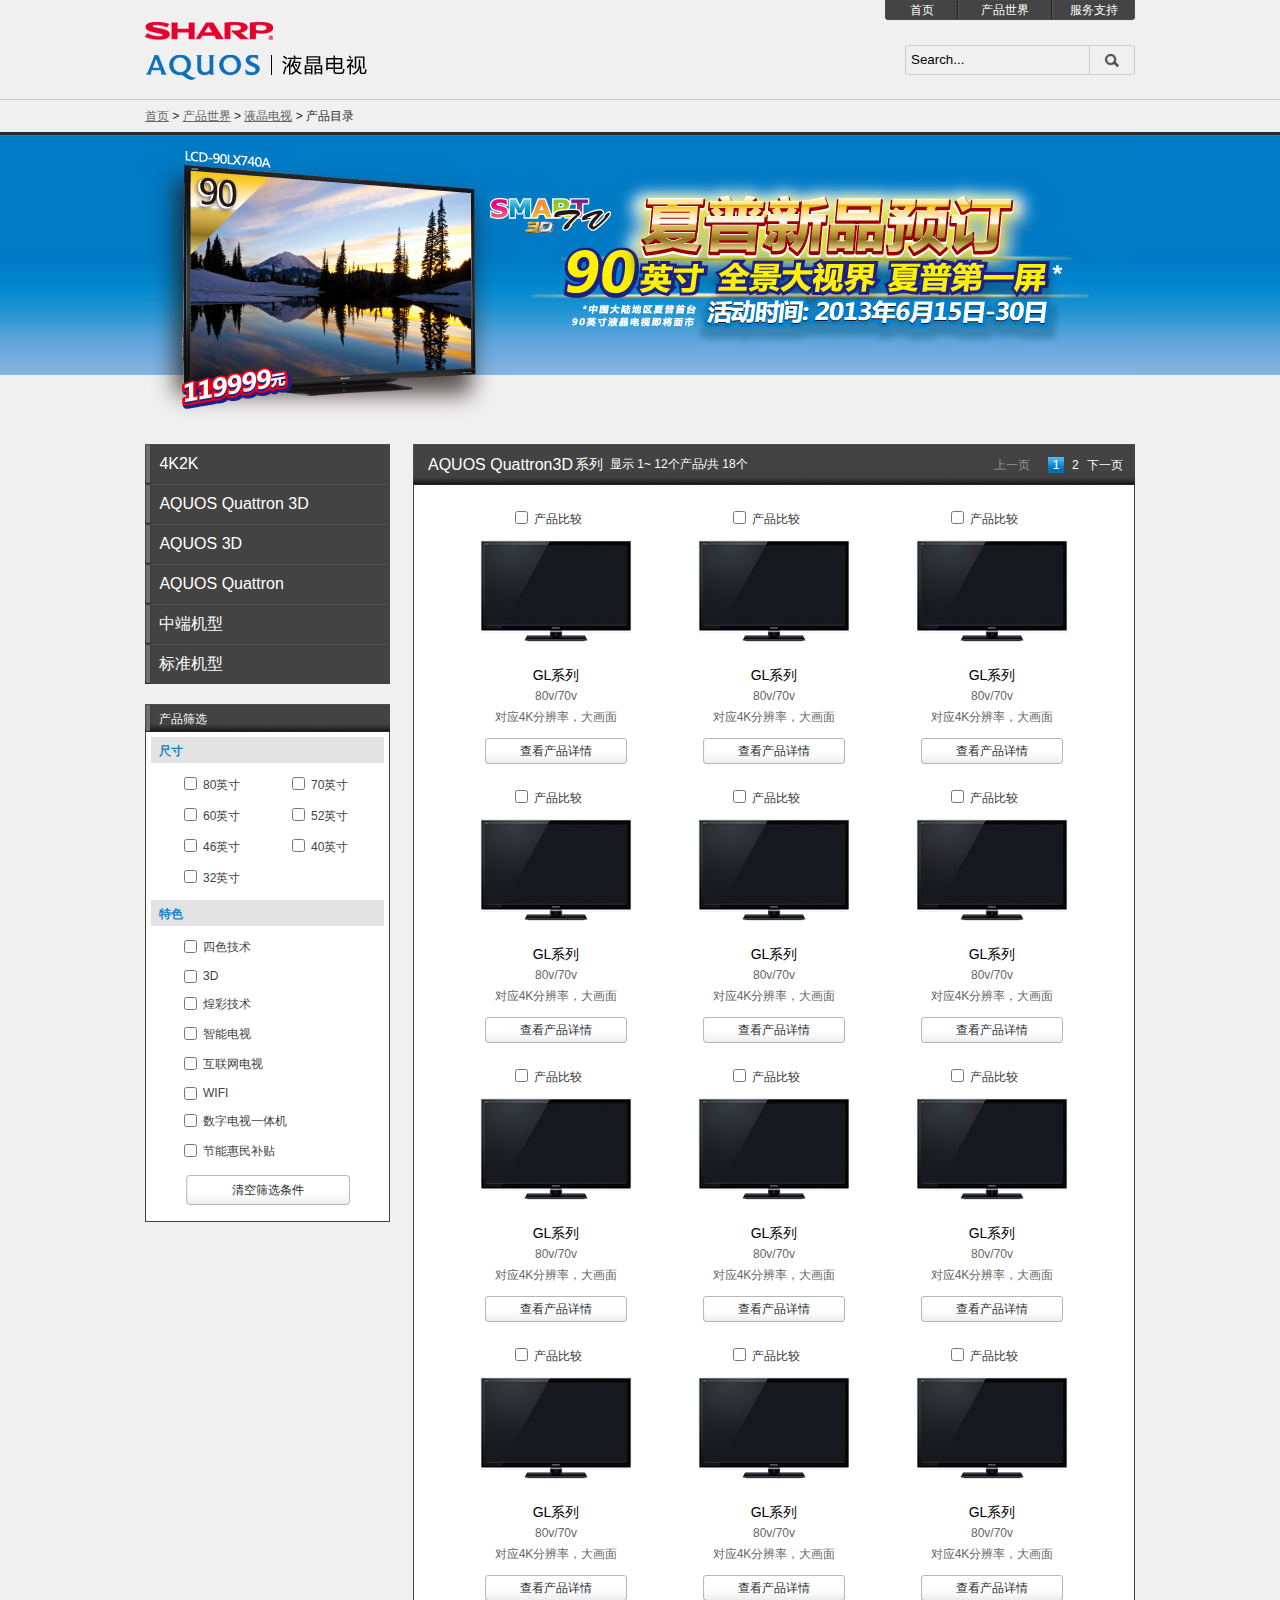
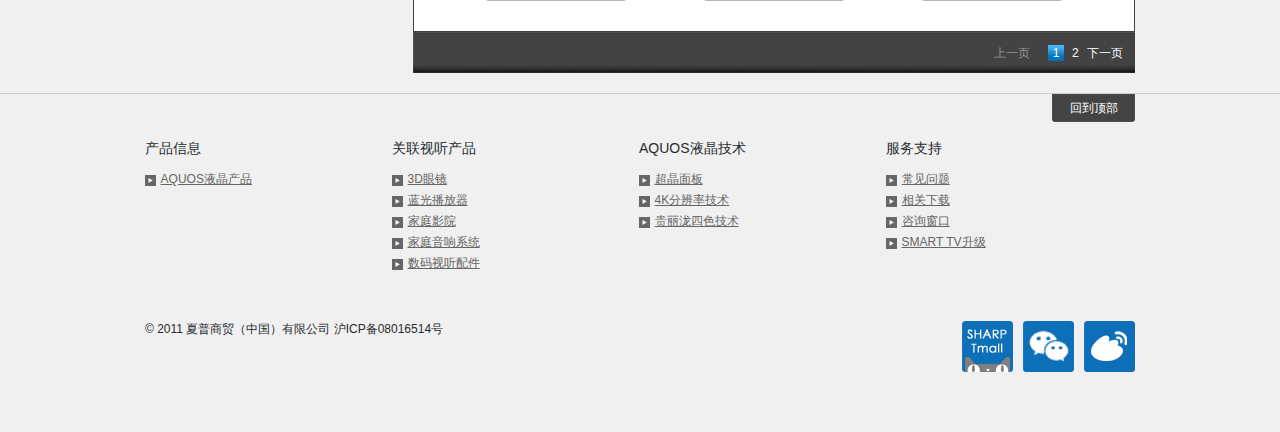
<file: template/index.html>
<!DOCTYPE html PUBLIC "-//W3C//DTD XHTML 1.0 Transitional//EN" "http://www.w3.org/TR/xhtml1/DTD/xhtml1-transitional.dtd">
<html xmlns="http://www.w3.org/1999/xhtml">
  <head>
    <meta http-equiv="Content-Type" content="text/html; charset=utf-8" />
    <title>SHARP AQUOS | 液晶电视</title>
    <link href="./style.css" rel="stylesheet" type="text/css" />
    <script src="./jquery-1.6.1.min.js" type="text/javascript"></script>
    <script src="./filterfactor.js" type="text/javascript"></script>
    <script src="./filterfactor.datalist_1.js" type="text/javascript"></script>
  </head>
  <body>
    <div class="header">
      <div class="header_list">
        <p class="logo"><img src="images/logo.gif" /></p>
        <div class="header_right">
          <div class="header_icon">
            <p class="header_icon_1"><a href="#">首页</a></p>
            <p class="header_icon_2"><a href="#">产品世界</a></p>
            <p class="header_icon_3"><a href="#">服务支持</a></p>
          </div>
          <div class="header_input">
            <p><img src="images/input_left.gif" /></p>
            <p class="header_zbg">
            <input name="textfield" type="text" class="header_zbg" id="textfield" value="Search..." />
            </p>
            <p class="header_search">
            <input type="button" class="header_searchbg" />
            </p>
          </div>
        </div>
        <p class="clear"></p>
        <p class="header_text"><a href="#">首页</a> > <a href="#">产品世界</a> > <a href="#">液晶电视</a> > 产品目录</p>
      </div>
      <div class="categories_banner">
        <p><img src="images/categories/banner.jpg" /></p>
      </div>
    </div>
    <div class="main">
      <div class="content">
        <div class="categ_left">
          <ul class="categ_navi">
            <li><a href="#">4K2K</a></li>
            <li><a href="#">AQUOS Quattron 3D</a></li>
            <li><a href="#">AQUOS 3D</a></li>
            <li><a href="#">AQUOS Quattron</a></li>
            <li><a href="#">中端机型</a></li>
            <li><a href="#">标准机型</a></li>
          </ul>
          <div id="filterfactor" class="categ_filter">
            <p class="filter_ti">产品筛选</p>
            <div class="filter_box">
              <p class="filter_title">尺寸</p>
              <ul class="filter_list bar2_cont_ul_1" ftype="0">
                <li>
                <p class="checkbox">
                <input name="para1" type="checkbox" value="80" id="para1-0" rsid="1" onclick="filterfactor.tClick(this);" />
                </p>
                <p><label for="para1-0">80英寸</label></p>
                </li>
                <li>
                <p class="checkbox">
                <input name="para1" type="checkbox" value="70" id="para1-1" rsid="1" onclick="filterfactor.tClick(this);" />
                </p>
                <p><label for="para1-1">70英寸</label></p>
                </li>
                <li>
                <p class="checkbox">
                <input name="para1" type="checkbox" value="60" id="para1-2" rsid="1" onclick="filterfactor.tClick(this);" />
                </p>
                <p><label for="para1-2">60英寸</label></p>
                </li>
                <li>
                <p class="checkbox">
                <input name="para1" type="checkbox" value="52" id="para1-3" rsid="1" onclick="filterfactor.tClick(this);" />
                </p>
                <p><label for="para1-3">52英寸</label></p>
                </li>
                <li>
                <p class="checkbox">
                <input name="para1" type="checkbox" value="46" id="para1-4" rsid="1" onclick="filterfactor.tClick(this);" />
                </p>
                <p><label for="para1-4">46英寸</label></p>
                </li>
                <li>
                <p class="checkbox">
                <input name="para1" type="checkbox" value="40" id="para1-5" rsid="1" onclick="filterfactor.tClick(this);" />
                </p>
                <p><label for="para1-5">40英寸</label></p>
                </li>
                <li>
                <p class="checkbox">
                <input name="para1" type="checkbox" value="32" id="para1-6" rsid="1" onclick="filterfactor.tClick(this);" />
                </p>
                <p><label for="para1-6">32英寸</label></p>
                </li>
              </ul>
              <p class="clear"></p>
              <p class="filter_title">特色</p>
              <ul class="filter_list2 bar2_cont_ul_2" ftype="1">
                <li>
                <p class="checkbox">
                <input name="para2" type="checkbox" value="1" id="para2-0" rsid="2" onclick="filterfactor.tClick(this);">
                </p>
                <p><label for="para2-0">四色技术</label></p>
                </li>
                <li>
                <p class="checkbox">
                <input name="para2" type="checkbox" value="2" id="para2-1" rsid="2" onclick="filterfactor.tClick(this);">
                </p>
                <p><label for="para2-1">3D</label></p>
                </li>
                <li>
                <p class="checkbox">
                <input name="para2" type="checkbox" value="3" id="para2-2" rsid="2" onclick="filterfactor.tClick(this);">
                </p>
                <p><label for="para2-2">煌彩技术</label></p>
                </li>
                <li>
                <p class="checkbox">
                <input name="para2" type="checkbox" value="4" id="para2-3" rsid="2" onclick="filterfactor.tClick(this);">
                </p>
                <p><label for="para2-3">智能电视</label></p>
                </li>
                <li>
                <p class="checkbox">
                <input name="para2" type="checkbox" value="5" id="para2-4" rsid="2" onclick="filterfactor.tClick(this);">
                </p>
                <p><label for="para2-4">互联网电视</label></p>
                </li>
                <li>
                <p class="checkbox">
                <input name="para2" type="checkbox" value="6" id="para2-5" rsid="2" onclick="filterfactor.tClick(this);">
                </p>
                <p><label for="para2-5">WIFI</label></p>
                </li>
                <li>
                <p class="checkbox">
                <input name="para2" type="checkbox" value="7" id="para2-6" rsid="2" onclick="filterfactor.tClick(this);">
                </p>
                <p><label for="para2-6">数字电视一体机</label></p>
                </li>
                <li>
                <p class="checkbox">
                <input name="para2" type="checkbox" value="8" id="para2-7" rsid="2" onclick="filterfactor.tClick(this);">
                </p>
                <p><label for="para2-7">节能惠民补贴</label></p>
                </li>
              </ul>
              <p class="filter_icon"><a href="javascript:void(0);" onclick="filterfactor.tEmpty();">清空筛选条件</a></p>
            </div>
          </div>
        </div>
        <div id="prdlist_cont_filter" class="categ_right prdlist_cont" style="display:none" prevpagetext="上一页" nextpagetext="下一页">
          <div class="pager pager1">
            <div class="categ_r01">
              <p class="categ_rfont16">AQUOS Quattron3D</p>
              <p class="categ_rfont14">系列</p>
              <p class="categ_rfont12">显示
              <label id="prdlist_cont_filter_start_number">0</label>~
              <label id="prdlist_cont_filter_end_number">0</label>个产品/共
              <label id="prdlist_cont_filter_totalcount">0</label>个
            </div>
          </div>
          <p class="clear"></p>
          <div id="prdlist_cont1_filter" class="categ_rboxlist prdlist_cont1"></div>
          <div id="prdlist_cont1_filter_factory" class="categ_rboxlist" style="display:none">
            <div class="categ_rbox">
              <div class="categ_compare">
                <p class="checkbox">
                <input name="" type="checkbox" value="" />
                </p>
                <p>产品比较</p>
              </div>
              <p><a href="#"><img src="images/categories/television.jpg" alt="#" /></a></p>
              <p class="categ_rboxtext"><span><a href="#">GL系列</a></span> 80v/70v<br />
              对应4K分辨率，大画面</p>
              <p class="categ_rboxic"><a href="#">查看产品详情</a></p>
            </div>
          </div>
          <div class="pager"></div>
        </div>
      </div>
    </div>
    <script type="text/javascript">
      (function() {
       filterfactor.tChangeFilterDataListPage(1);
       })();
    </script>
    <p class="clear"></p>
    <div class="footer">
      <div class="back_ictop">
        <div class="back_top"><a href="#back_top">回到顶部</a></div>
        <p class="clear"></p>
        <ul class="footer_list">
          <p class="footer_title">产品信息</p>
          <li><a href="#">AQUOS液晶产品</a></li>
        </ul>
        <ul class="footer_list">
          <p class="footer_title">关联视听产品</p>
          <li><a href="#">3D眼镜</a></li>
          <li><a href="#">蓝光播放器</a></li>
          <li><a href="#">家庭影院</a></li>
          <li><a href="#">家庭音响系统</a></li>
          <li><a href="#">数码视听配件</a></li>
        </ul>
        <ul class="footer_list">
          <p class="footer_title">AQUOS液晶技术</p>
          <li><a href="#">超晶面板</a></li>
          <li><a href="#">4K分辨率技术</a></li>
          <li><a href="#">贵丽泷四色技术</a></li>
        </ul>
        <ul class="footer_list">
          <p class="footer_title">服务支持</p>
          <li><a href="#">常见问题</a></li>
          <li><a href="#">相关下载</a></li>
          <li><a href="#">咨询窗口</a></li>
          <li><a href="#">SMART TV升级</a></li>
        </ul>
        <p class="clear"></p>
        <div class="footer2">
          <p class="footer2_text">© 2011 夏普商贸（中国）有限公司 <a href="http://www.miitbeian.gov.cn/" target="_blank">沪ICP备08016514号</a></p>
          <ul>
            <li><a href="#"><img src="images/tmall.gif" /></a></li>
            <li><a href="#"><img src="images/weixin.gif" /></a></li>
            <li><a href="#"><img src="images/sina.gif" /></a></li>
          </ul>
        </div>
      </div>
    </div>
  </body>
</html>
</file>
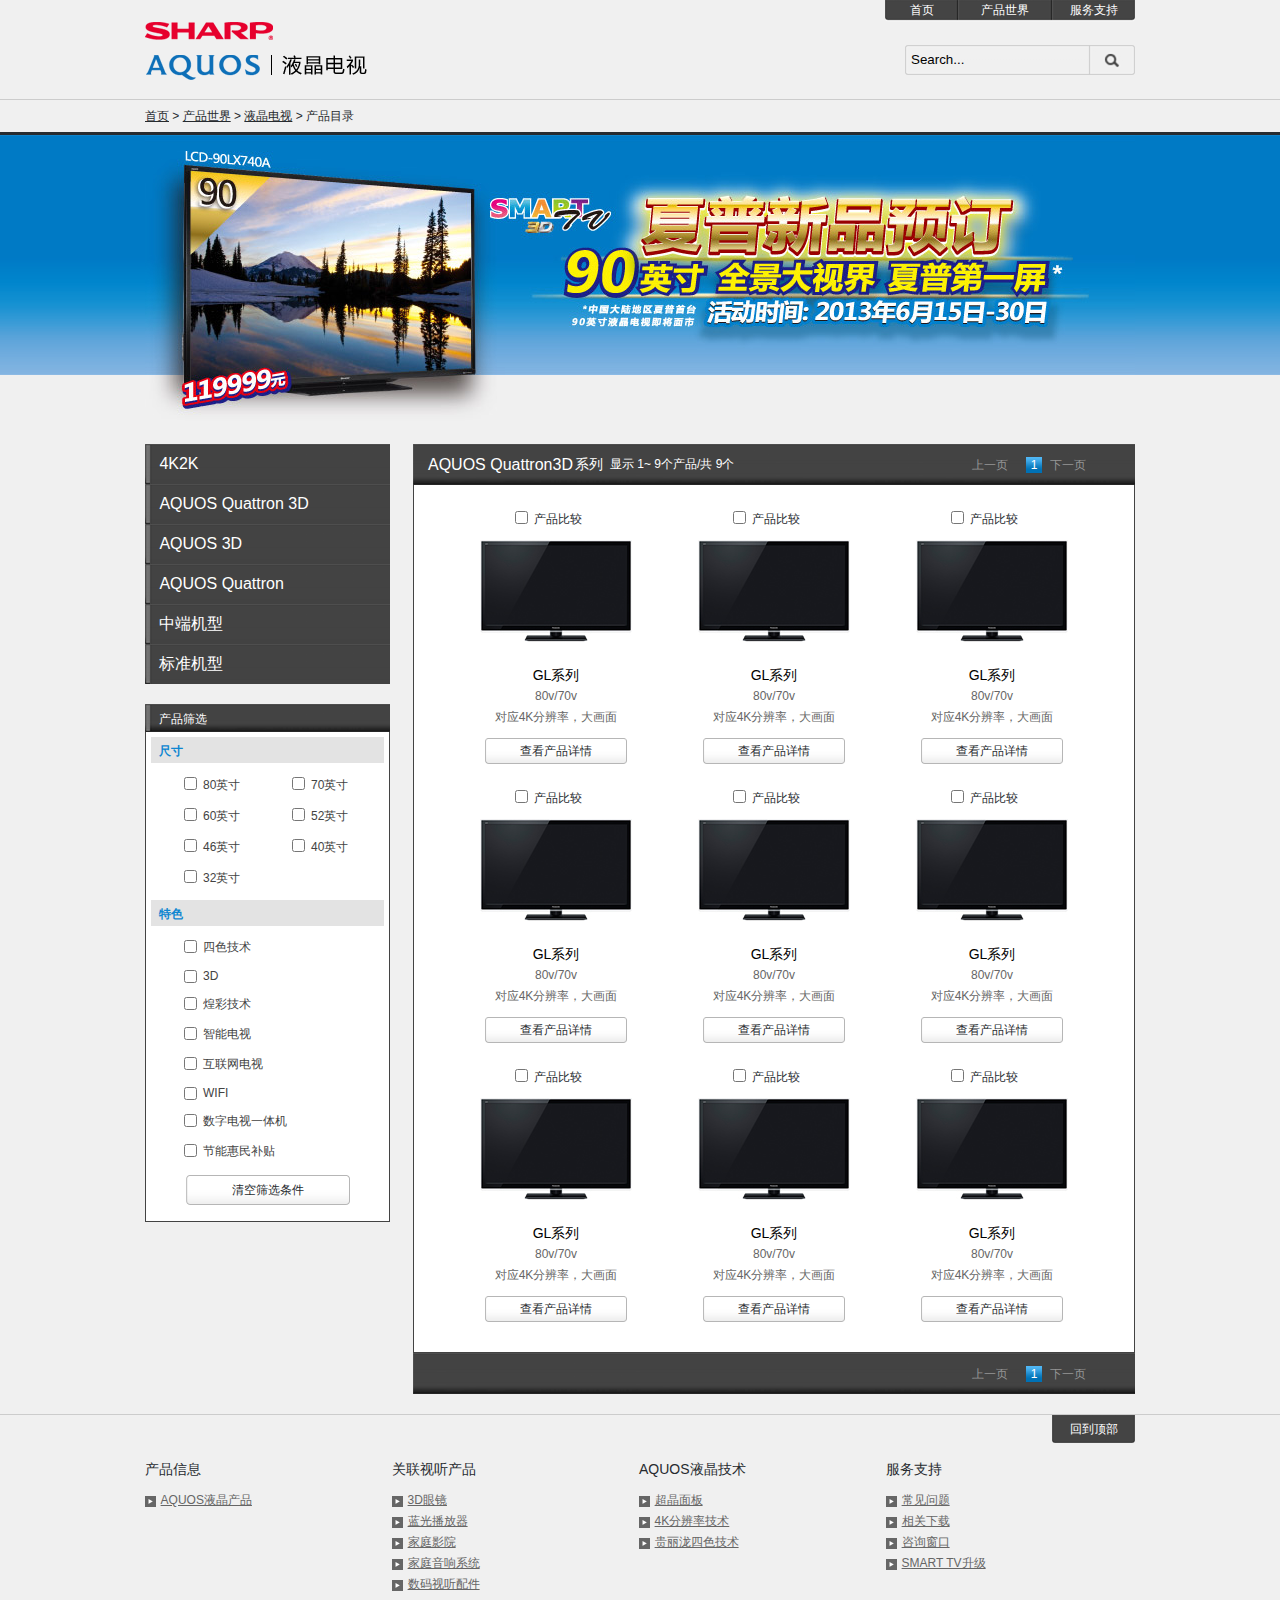
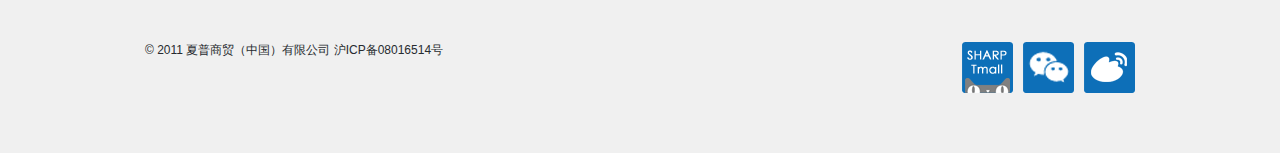
<file: AQUOS_Quattron_3D.html>
<!DOCTYPE html PUBLIC "-//W3C//DTD XHTML 1.0 Transitional//EN" "http://www.w3.org/TR/xhtml1/DTD/xhtml1-transitional.dtd">
<html xmlns="http://www.w3.org/1999/xhtml">
  <head>
    <meta http-equiv="Content-Type" content="text/html; charset=utf-8" />
    <title>SHARP AQUOS | 液晶电视</title>
    <link href="css/style.css" rel="stylesheet" type="text/css" />
    <script src="js/jquery-1.6.1.min.js" type="text/javascript"></script>
    <script src="js/filterfactor.js" type="text/javascript"></script>
    <script src="js/filterfactor.datalist_1.js" type="text/javascript"></script>
  </head>
  <body>
    <div class="header">
      <div class="header_list">
        <p class="logo"><img src="images/logo.gif" /></p>
        <div class="header_right">
          <div class="header_icon">
            <p class="header_icon_1"><a href="#">首页</a></p>
            <p class="header_icon_2"><a href="#">产品世界</a></p>
            <p class="header_icon_3"><a href="#">服务支持</a></p>
          </div>
          <div class="header_input">
            <p><img src="images/input_left.gif" /></p>
            <p class="header_zbg">
            <input name="textfield" type="text" class="header_zbg" id="textfield" value="Search..." />
            </p>
            <p class="header_search">
            <input type="button" class="header_searchbg" />
            </p>
          </div>
        </div>
        <p class="clear"></p>
        <p class="header_text"><a href="#">首页</a> > <a href="#">产品世界</a> > <a href="#">液晶电视</a> > 产品目录</p>
      </div>
      <div class="categories_banner">
        <p><img src="images/categories/banner.jpg" /></p>
      </div>
    </div>
    <div class="main">
      <div class="content">
        <div class="categ_left">
          <ul class="categ_navi">
            <li><a href="#">4K2K</a></li>
            <li><a href="#">AQUOS Quattron 3D</a></li>
            <li><a href="#">AQUOS 3D</a></li>
            <li><a href="#">AQUOS Quattron</a></li>
            <li><a href="#">中端机型</a></li>
            <li><a href="#">标准机型</a></li>
          </ul>
          <div id="filterfactor" class="categ_filter">
            <p class="filter_ti">产品筛选</p>
            <div class="filter_box">
              <p class="filter_title">尺寸</p>
              <ul class="filter_list bar2_cont_ul_1" ftype="0">
                <li>
                <p class="checkbox">
                <input name="para1" type="checkbox" value="80" id="para1-0" rsid="1" onclick="filterfactor.tClick(this);" />
                </p>
                <p><label for="para1-0">80英寸</label></p>
                </li>
                <li>
                <p class="checkbox">
                <input name="para1" type="checkbox" value="70" id="para1-1" rsid="1" onclick="filterfactor.tClick(this);" />
                </p>
                <p><label for="para1-1">70英寸</label></p>
                </li>
                <li>
                <p class="checkbox">
                <input name="para1" type="checkbox" value="60" id="para1-2" rsid="1" onclick="filterfactor.tClick(this);" />
                </p>
                <p><label for="para1-2">60英寸</label></p>
                </li>
                <li>
                <p class="checkbox">
                <input name="para1" type="checkbox" value="52" id="para1-3" rsid="1" onclick="filterfactor.tClick(this);" />
                </p>
                <p><label for="para1-3">52英寸</label></p>
                </li>
                <li>
                <p class="checkbox">
                <input name="para1" type="checkbox" value="46" id="para1-4" rsid="1" onclick="filterfactor.tClick(this);" />
                </p>
                <p><label for="para1-4">46英寸</label></p>
                </li>
                <li>
                <p class="checkbox">
                <input name="para1" type="checkbox" value="40" id="para1-5" rsid="1" onclick="filterfactor.tClick(this);" />
                </p>
                <p><label for="para1-5">40英寸</label></p>
                </li>
                <li>
                <p class="checkbox">
                <input name="para1" type="checkbox" value="32" id="para1-6" rsid="1" onclick="filterfactor.tClick(this);" />
                </p>
                <p><label for="para1-6">32英寸</label></p>
                </li>
              </ul>
              <p class="clear"></p>
              <p class="filter_title">特色</p>
              <ul class="filter_list2 bar2_cont_ul_2" ftype="1">
                <li>
                <p class="checkbox">
                <input name="para2" type="checkbox" value="1" id="para2-0" rsid="2" onclick="filterfactor.tClick(this);">
                </p>
                <p><label for="para2-0">四色技术</label></p>
                </li>
                <li>
                <p class="checkbox">
                <input name="para2" type="checkbox" value="2" id="para2-1" rsid="2" onclick="filterfactor.tClick(this);">
                </p>
                <p><label for="para2-1">3D</label></p>
                </li>
                <li>
                <p class="checkbox">
                <input name="para2" type="checkbox" value="3" id="para2-2" rsid="2" onclick="filterfactor.tClick(this);">
                </p>
                <p><label for="para2-2">煌彩技术</label></p>
                </li>
                <li>
                <p class="checkbox">
                <input name="para2" type="checkbox" value="4" id="para2-3" rsid="2" onclick="filterfactor.tClick(this);">
                </p>
                <p><label for="para2-3">智能电视</label></p>
                </li>
                <li>
                <p class="checkbox">
                <input name="para2" type="checkbox" value="5" id="para2-4" rsid="2" onclick="filterfactor.tClick(this);">
                </p>
                <p><label for="para2-4">互联网电视</label></p>
                </li>
                <li>
                <p class="checkbox">
                <input name="para2" type="checkbox" value="6" id="para2-5" rsid="2" onclick="filterfactor.tClick(this);">
                </p>
                <p><label for="para2-5">WIFI</label></p>
                </li>
                <li>
                <p class="checkbox">
                <input name="para2" type="checkbox" value="7" id="para2-6" rsid="2" onclick="filterfactor.tClick(this);">
                </p>
                <p><label for="para2-6">数字电视一体机</label></p>
                </li>
                <li>
                <p class="checkbox">
                <input name="para2" type="checkbox" value="8" id="para2-7" rsid="2" onclick="filterfactor.tClick(this);">
                </p>
                <p><label for="para2-7">节能惠民补贴</label></p>
                </li>
              </ul>
              <p class="filter_icon"><a href="javascript:void(0);" onclick="filterfactor.tEmpty();">清空筛选条件</a></p>
            </div>
          </div>
        </div>
        <div id="prdlist_cont_filter" class="categ_right prdlist_cont" style="display:none" prevpagetext="上一页" nextpagetext="下一页">
          <div class="pager pager1">
            <div class="categ_r01">
              <p class="categ_rfont16">AQUOS Quattron3D</p>
              <p class="categ_rfont14">系列</p>
              <p class="categ_rfont12">显示
              <label id="prdlist_cont_filter_start_number">0</label>~
              <label id="prdlist_cont_filter_end_number">0</label>个产品/共
              <label id="prdlist_cont_filter_totalcount">0</label>个
            </div>
          </div>
          <p class="clear"></p>
          <div id="prdlist_cont1_filter" class="categ_rboxlist prdlist_cont1"></div>
          <div id="prdlist_cont1_filter_factory" class="categ_rboxlist" style="display:none">
            <div class="categ_rbox">
              <div class="categ_compare">
                <p class="checkbox">
                <input name="" type="checkbox" value="" />
                </p>
                <p>产品比较</p>
              </div>
              <p><a href="#"><img src="images/categories/television.jpg" alt="#" /></a></p>
              <p class="categ_rboxtext"><span><a href="#">GL系列</a></span> 80v/70v<br />
              对应4K分辨率，大画面</p>
              <p class="categ_rboxic"><a href="#">查看产品详情</a></p>
            </div>
          </div>
          <div class="pager"></div>
        </div>
      </div>
    </div>
    <script type="text/javascript">
      (function() {
       filterfactor.tChangeFilterDataListPage(1);
       })();
    </script>
    <p class="clear"></p>
    <div class="footer">
      <div class="back_ictop">
        <div class="back_top"><a href="#back_top">回到顶部</a></div>
        <p class="clear"></p>
        <ul class="footer_list">
          <p class="footer_title">产品信息</p>
          <li><a href="#">AQUOS液晶产品</a></li>
        </ul>
        <ul class="footer_list">
          <p class="footer_title">关联视听产品</p>
          <li><a href="#">3D眼镜</a></li>
          <li><a href="#">蓝光播放器</a></li>
          <li><a href="#">家庭影院</a></li>
          <li><a href="#">家庭音响系统</a></li>
          <li><a href="#">数码视听配件</a></li>
        </ul>
        <ul class="footer_list">
          <p class="footer_title">AQUOS液晶技术</p>
          <li><a href="#">超晶面板</a></li>
          <li><a href="#">4K分辨率技术</a></li>
          <li><a href="#">贵丽泷四色技术</a></li>
        </ul>
        <ul class="footer_list">
          <p class="footer_title">服务支持</p>
          <li><a href="#">常见问题</a></li>
          <li><a href="#">相关下载</a></li>
          <li><a href="#">咨询窗口</a></li>
          <li><a href="#">SMART TV升级</a></li>
        </ul>
        <p class="clear"></p>
        <div class="footer2">
          <p class="footer2_text">© 2011 夏普商贸（中国）有限公司 <a href="http://www.miitbeian.gov.cn/" target="_blank">沪ICP备08016514号</a></p>
          <ul>
            <li><a href="#"><img src="images/tmall.gif" /></a></li>
            <li><a href="#"><img src="images/weixin.gif" /></a></li>
            <li><a href="#"><img src="images/sina.gif" /></a></li>
          </ul>
        </div>
      </div>
    </div>
  </body>
</html>
</file>
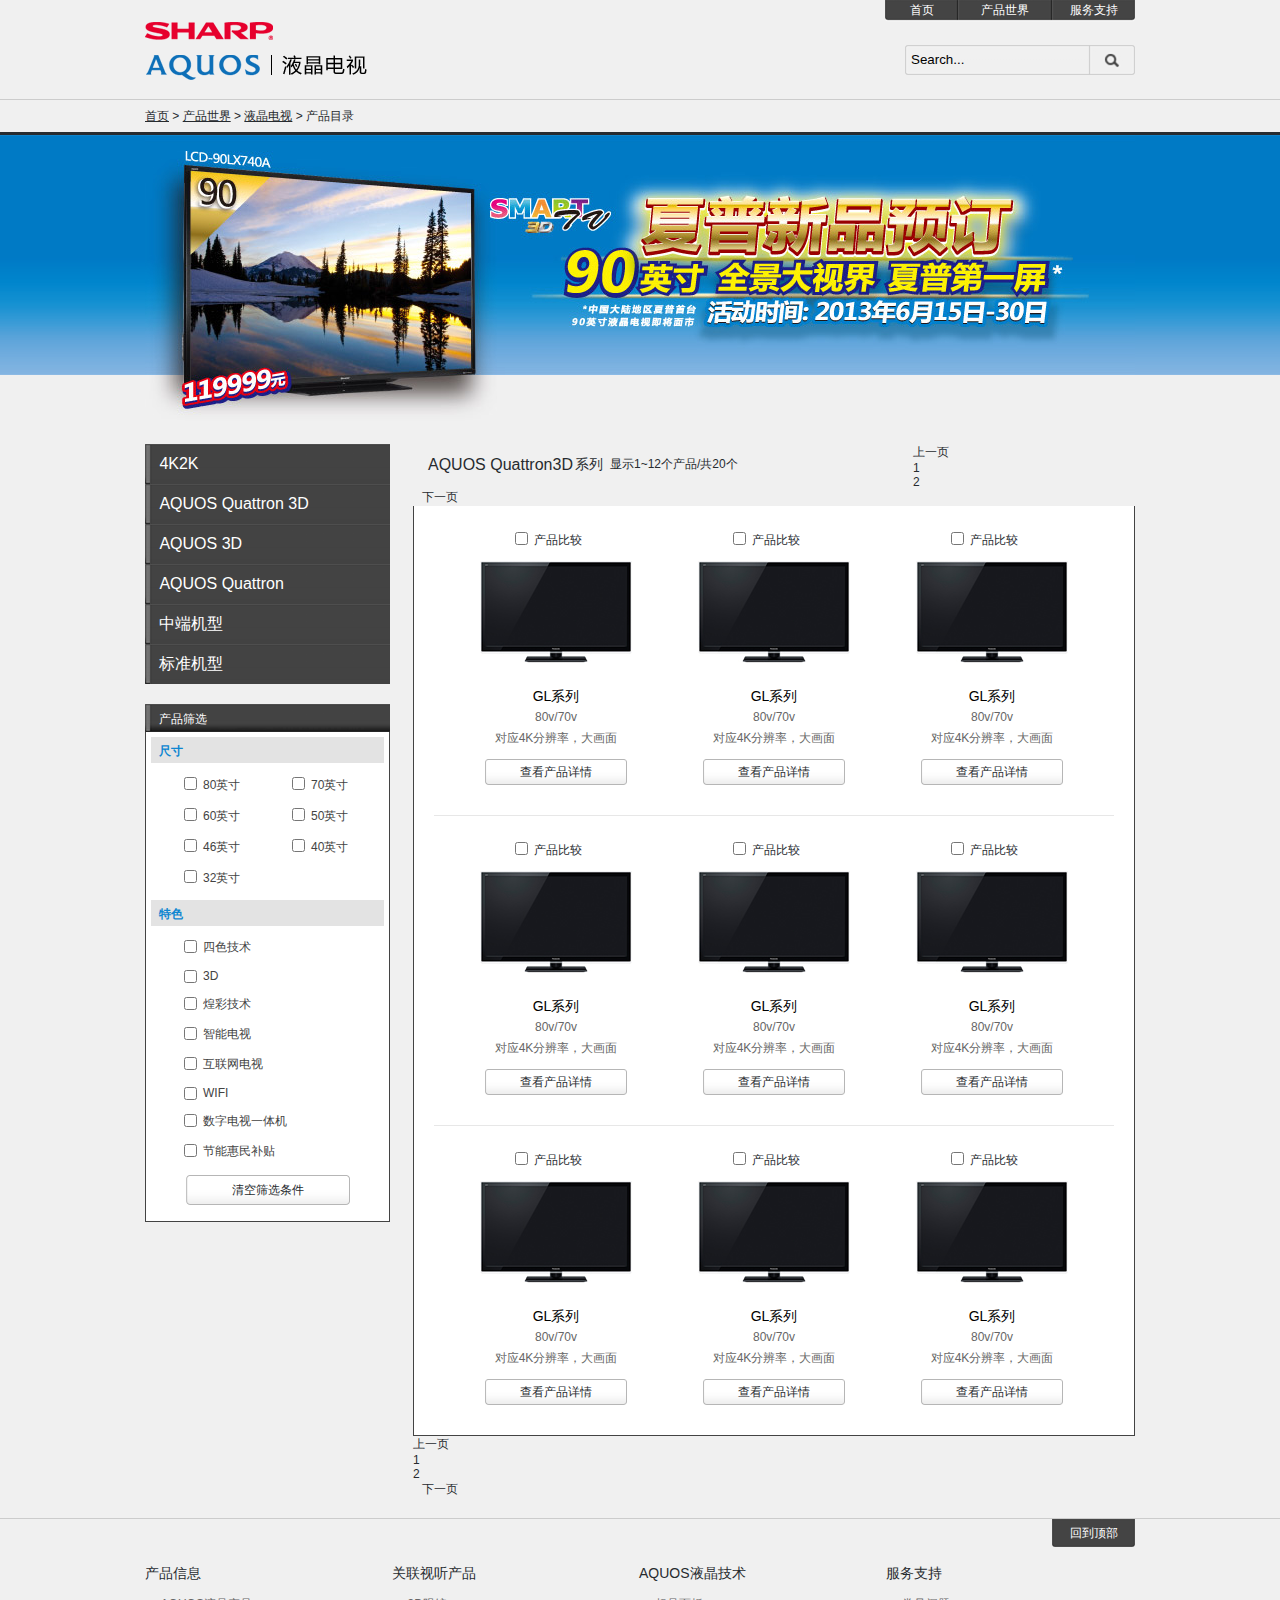
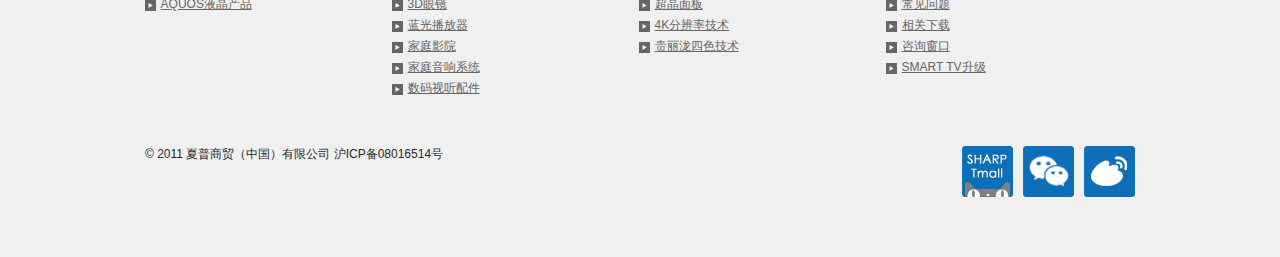
<file: categories.html>
<!DOCTYPE html PUBLIC "-//W3C//DTD XHTML 1.0 Transitional//EN" "http://www.w3.org/TR/xhtml1/DTD/xhtml1-transitional.dtd">
<html xmlns="http://www.w3.org/1999/xhtml">
<head>
<meta http-equiv="Content-Type" content="text/html; charset=utf-8" />
<title>SHARP AQUOS | 液晶电视</title>
<link href="css/style.css" rel="stylesheet" type="text/css" />
<script src="js/jquery.js" type="text/javascript"></script>
<script src="js/jquery.page-scroller.js" type="text/javascript"></script>
</head>
<body>
<div class="header">
  <div class="header_list">
    <p class="logo"><img src="images/logo.gif" /></p>
    <div class="header_right">
      <div class="header_icon">
        <p class="header_icon_1"><a href="#">首页</a></p>
        <p class="header_icon_2"><a href="#">产品世界</a></p>
        <p class="header_icon_3"><a href="#">服务支持</a></p>
      </div>
      <div class="header_input">
        <p><img src="images/input_left.gif" /></p>
        <p class="header_zbg">
          <input name="textfield" type="text" class="header_zbg" id="textfield" value="Search..." />
        </p>
        <p class="header_search">
          <input type="button" class="header_searchbg" />
        </p>
      </div>
    </div>
    <p class="clear"></p>
    <p class="header_text"><a href="#">首页</a> > <a href="#">产品世界</a> > <a href="#">液晶电视</a> > 产品目录</p>
  </div>
  <div class="categories_banner">
    <p><img src="images/categories/banner.jpg" /></p>
  </div>
</div>
<div class="main">
  <div class="content">
    <div class="categ_left">
      <ul class="categ_navi">
        <li><a href="#">4K2K</a></li>
        <li><a href="#">AQUOS Quattron 3D</a></li>
        <li><a href="#">AQUOS 3D</a></li>
        <li><a href="#">AQUOS Quattron</a></li>
        <li><a href="#">中端机型</a></li>
        <li><a href="#">标准机型</a></li>
      </ul>
      <div class="categ_filter">
        <p class="filter_ti">产品筛选</p>
        <div class="filter_box">
          <p class="filter_title">尺寸</p>
          <ul class="filter_list">
            <li>
              <p class="checkbox">
                <input name="" type="checkbox" value="" />
              </p>
              <p>80英寸</p>
            </li>
            <li>
              <p class="checkbox">
                <input name="" type="checkbox" value="" />
              </p>
              <p>70英寸</p>
            </li>
            <li>
              <p class="checkbox">
                <input name="" type="checkbox" value="" />
              </p>
              <p>60英寸</p>
            </li>
            <li>
              <p class="checkbox">
                <input name="" type="checkbox" value="" />
              </p>
              <p>50英寸</p>
            </li>
            <li>
              <p class="checkbox">
                <input name="" type="checkbox" value="" />
              </p>
              <p>46英寸</p>
            </li>
            <li>
              <p class="checkbox">
                <input name="" type="checkbox" value="" />
              </p>
              <p>40英寸</p>
            </li>
            <li>
              <p class="checkbox">
                <input name="" type="checkbox" value="" />
              </p>
              <p>32英寸</p>
            </li>
          </ul>
          <p class="clear"></p>
          <p class="filter_title">特色</p>
          <ul class="filter_list2">
            <li>
              <p class="checkbox">
                <input name="" type="checkbox" value="" />
              </p>
              <p>四色技术</p>
            </li>
            <li>
              <p class="checkbox">
                <input name="" type="checkbox" value="" />
              </p>
              <p>3D</p>
            </li>
            <li>
              <p class="checkbox">
                <input name="" type="checkbox" value="" />
              </p>
              <p>煌彩技术</p>
            </li>
            <li>
              <p class="checkbox">
                <input name="" type="checkbox" value="" />
              </p>
              <p>智能电视</p>
            </li>
            <li>
              <p class="checkbox">
                <input name="" type="checkbox" value="" />
              </p>
              <p>互联网电视</p>
            </li>
            <li>
              <p class="checkbox">
                <input name="" type="checkbox" value="" />
              </p>
              <p>WIFI</p>
            </li>
            <li>
              <p class="checkbox">
                <input name="" type="checkbox" value="" />
              </p>
              <p>数字电视一体机</p>
            </li>
            <li>
              <p class="checkbox">
                <input name="" type="checkbox" value="" />
              </p>
              <p>节能惠民补贴</p>
            </li>
          </ul>
          <p class="filter_icon"><a href="#">清空筛选条件</a></p>
        </div>
      </div>
    </div>
    <div class="categ_right">
      <div class="categ_rtitle">
        <div class="categ_r01">
          <p class="categ_rfont16">AQUOS Quattron3D</p>
          <p class="categ_rfont14">系列</p>
          <p class="categ_rfont12">显示1~12个产品/共20个</p>
        </div>
        <div class="categ_r02">
          <p style="padding-right:4px;"><a href="#">上一页</a></p>
          <p class="categ_r02ic"><a class="current" href="#">1</a></p>
          <p class="categ_r02ic"><a href="#">2</a></p>
          <p style="padding-left:9px;"><a href="#">下一页</a></p>
        </div>
      </div>
      <p class="clear"></p>
      <div class="categ_rboxlist">
        <div class="categ_rbox">
          <div class="categ_compare">
            <p class="checkbox">
              <input name="" type="checkbox" value="" />
            </p>
            <p>产品比较</p>
          </div>
          <p><a href="#"><img src="images/categories/television.jpg" alt="#" /></a></p>
          <p class="categ_rboxtext"><span><a href="#">GL系列</a></span> 80v/70v<br />
            对应4K分辨率，大画面</p>
          <p class="categ_rboxic"><a href="#">查看产品详情</a></p>
        </div>
        <div class="categ_rbox">
          <div class="categ_compare">
            <p class="checkbox">
              <input name="" type="checkbox" value="" />
            </p>
            <p>产品比较</p>
          </div>
          <p><a href="#"><img src="images/categories/television.jpg" alt="#" /></a></p>
          <p class="categ_rboxtext"><span><a href="#">GL系列</a></span> 80v/70v<br />
            对应4K分辨率，大画面</p>
          <p class="categ_rboxic"><a href="#">查看产品详情</a></p>
        </div>
        <div class="categ_rbox">
          <div class="categ_compare">
            <p class="checkbox">
              <input name="" type="checkbox" value="" />
            </p>
            <p>产品比较</p>
          </div>
          <p><a href="#"><img src="images/categories/television.jpg" alt="#" /></a></p>
          <p class="categ_rboxtext"><span><a href="#">GL系列</a></span> 80v/70v<br />
            对应4K分辨率，大画面</p>
          <p class="categ_rboxic"><a href="#">查看产品详情</a></p>
        </div>
        <p class="clear"></p>
        <p class="categ_rbox_line"></p>
        <div class="categ_rbox">
          <div class="categ_compare">
            <p class="checkbox">
              <input name="" type="checkbox" value="" />
            </p>
            <p>产品比较</p>
          </div>
          <p><a href="#"><img src="images/categories/television.jpg" alt="#" /></a></p>
          <p class="categ_rboxtext"><span><a href="#">GL系列</a></span> 80v/70v<br />
            对应4K分辨率，大画面</p>
          <p class="categ_rboxic"><a href="#">查看产品详情</a></p>
        </div>
        <div class="categ_rbox">
          <div class="categ_compare">
            <p class="checkbox">
              <input name="" type="checkbox" value="" />
            </p>
            <p>产品比较</p>
          </div>
          <p><a href="#"><img src="images/categories/television.jpg" alt="#" /></a></p>
          <p class="categ_rboxtext"><span><a href="#">GL系列</a></span> 80v/70v<br />
            对应4K分辨率，大画面</p>
          <p class="categ_rboxic"><a href="#">查看产品详情</a></p>
        </div>
        <div class="categ_rbox">
          <div class="categ_compare">
            <p class="checkbox">
              <input name="" type="checkbox" value="" />
            </p>
            <p>产品比较</p>
          </div>
          <p><a href="#"><img src="images/categories/television.jpg" alt="#" /></a></p>
          <p class="categ_rboxtext"><span><a href="#">GL系列</a></span> 80v/70v<br />
            对应4K分辨率，大画面</p>
          <p class="categ_rboxic"><a href="#">查看产品详情</a></p>
        </div>
        <p class="clear"></p>
        <p class="categ_rbox_line"></p>
        <div class="categ_rbox">
          <div class="categ_compare">
            <p class="checkbox">
              <input name="" type="checkbox" value="" />
            </p>
            <p>产品比较</p>
          </div>
          <p><a href="#"><img src="images/categories/television.jpg" alt="#" /></a></p>
          <p class="categ_rboxtext"><span><a href="#">GL系列</a></span> 80v/70v<br />
            对应4K分辨率，大画面</p>
          <p class="categ_rboxic"><a href="#">查看产品详情</a></p>
        </div>
        <div class="categ_rbox">
          <div class="categ_compare">
            <p class="checkbox">
              <input name="" type="checkbox" value="" />
            </p>
            <p>产品比较</p>
          </div>
          <p><a href="#"><img src="images/categories/television.jpg" alt="#" /></a></p>
          <p class="categ_rboxtext"><span><a href="#">GL系列</a></span> 80v/70v<br />
            对应4K分辨率，大画面</p>
          <p class="categ_rboxic"><a href="#">查看产品详情</a></p>
        </div>
        <div class="categ_rbox">
          <div class="categ_compare">
            <p class="checkbox">
              <input name="" type="checkbox" value="" />
            </p>
            <p>产品比较</p>
          </div>
          <p><a href="#"><img src="images/categories/television.jpg" alt="#" /></a></p>
          <p class="categ_rboxtext"><span><a href="#">GL系列</a></span> 80v/70v<br />
            对应4K分辨率，大画面</p>
          <p class="categ_rboxic"><a href="#">查看产品详情</a></p>
        </div>
        <p class="clear"></p>
      </div>
      <div class="categ_rtitle">
        <div class="categ_r02">
          <p style="padding-right:4px;"><a href="#">上一页</a></p>
          <p class="categ_r02ic"><a class="current" href="#">1</a></p>
          <p class="categ_r02ic"><a href="#">2</a></p>
          <p style="padding-left:9px;"><a href="#">下一页</a></p>
        </div>
      </div>
    </div>
  </div>
</div>
<p class="clear"></p>
<div class="footer">
  <div class="back_ictop">
    <div class="back_top"><a href="#back_top">回到顶部</a></div>
    <p class="clear"></p>
    <ul class="footer_list">
      <p class="footer_title">产品信息</p>
      <li><a href="#">AQUOS液晶产品</a></li>
    </ul>
    <ul class="footer_list">
      <p class="footer_title">关联视听产品</p>
      <li><a href="#">3D眼镜</a></li>
      <li><a href="#">蓝光播放器</a></li>
      <li><a href="#">家庭影院</a></li>
      <li><a href="#">家庭音响系统</a></li>
      <li><a href="#">数码视听配件</a></li>
    </ul>
    <ul class="footer_list">
      <p class="footer_title">AQUOS液晶技术</p>
      <li><a href="#">超晶面板</a></li>
      <li><a href="#">4K分辨率技术</a></li>
      <li><a href="#">贵丽泷四色技术</a></li>
    </ul>
    <ul class="footer_list">
      <p class="footer_title">服务支持</p>
      <li><a href="#">常见问题</a></li>
      <li><a href="#">相关下载</a></li>
      <li><a href="#">咨询窗口</a></li>
      <li><a href="#">SMART TV升级</a></li>
    </ul>
    <p class="clear"></p>
    <div class="footer2">
      <p class="footer2_text">© 2011 夏普商贸（中国）有限公司 <a href="http://www.miitbeian.gov.cn/" target="_blank">沪ICP备08016514号</a></p>
      <ul>
        <li><a href="#"><img src="images/tmall.gif" /></a></li>
        <li><a href="#"><img src="images/weixin.gif" /></a></li>
        <li><a href="#"><img src="images/sina.gif" /></a></li>
      </ul>
    </div>
  </div>
</div>
</body>
</html>
</file>
<file: template/style.css>
@charset "utf-8";
/* CSS Document */
body,div,dl,dt,dd,ul,ol,li,h1,h2,h3,h4,h5,h6,pre,form,fieldset,input,textarea,p,blockquote,th,td,img {margin:0;padding:0;} 
table {border-collapse:collapse;   border-spacing:0;} 
fieldset,img {border:0;} 
address,caption,cite,code,dfn,em,strong,th,var {font-style:normal;font-weight:normal;} 
dl, dt, dd, img, ul, ol, li {margin:0;padding:0; border:0;list-style:none;}
caption,th {text-align:left;} 
h1,h2,h3,h4,h5,h6 {font-size:100%; font-weight:normal;} 
q:before,q:after {content:'';} 
abbr,acronym {border:0;} 
a{color:#666;text-decoration:none;}
a:hover{color:#666; text-decoration:underline;}
a img {border:none;}
.hide{visibility:hidden;}
.clear{clear:both;}
img, div, input,li{behavior: url("css/iepngfix.htc");}
body{ font-size:12px;font-family:Arial,"宋体"; color:#333; background:#f0f0f0;}

.main{width:990px; margin:0 auto;}
.logo{ float:left; padding:17px 0;}

.header{ background:url(../images/header_line.gif) repeat-x; overflow:hidden;}
.header_list{width:990px; margin:0 auto; height:135px;}
.header_right{ float:right; width:250px;}
.header_icon{ color:#fff; }
.header_icon a{color:#fff; display:block;}
.header_icon a:hover{color:#fff; text-decoration:none;}
.header_icon p{ float:left; text-align:center; color:#fff;}
.header_icon_1{ background:url(../images/top_icon1.gif) no-repeat; width:73px; height:22px; line-height:20px;}
.header_icon_2{ background:url(../images/top_icon2.gif) no-repeat; width:94px; height:22px; line-height:20px;}
.header_icon_3{ background:url(../images/top_icon3.gif) no-repeat; width:83px; height:22px; line-height:20px;}
.header_input{ width:230px; float:right; padding-top:23px;}
.header_input p{ float:left;}
.header_zbg{ width:177px; height:30px; border:none; line-height:30px; color:#000; background:url(../images/input_zbg.gif) repeat-x;}
.header_search{ width:47px;height:30px; }
.header_searchbg{ background:url(../images/input_search.gif) no-repeat; width:47px; height:30px; border:none; cursor:pointer;}
.header_text{color:#272b2f; height:32px; line-height:34px; }
.header_text a{ text-decoration:underline; }
.header_text a:hover{ text-decoration:none;}


/*categories.html*/
.categories_banner{background:url(../images/categories/bar_bg.gif) repeat-x; height:309px;}
.categories_banner p{ width:990px; margin:0 auto;}

.content{ width:990px;}
.categ_left{float:left; width:245px;}
ul.categ_navi{ width:245px; font-size:16px; color:#fff; }
ul.categ_navi li{width:245px; height:40px; line-height:40px; text-indent:0.9em; background:url(../images/categories/left_navbg.gif) no-repeat;}
ul.categ_navi li a{ color:#fff; display:block; text-decoration:none;}
.categ_filter{ padding-top:20px;}
.filter_ti{ background:url(../images/categories/left_tibg.gif) no-repeat; color:#fff;text-indent:1.2em; height:28px; line-height:30px;}
.filter_box{width:243px; height:auto; background:#fff;border:1px #434343 solid; border-top:none; padding-top:5px; overflow:hidden;}
.filter_title{ font-weight:bold; color:#0d86d1; width:233px; height:26px; line-height:28px; background:#e3e3e3; margin-left:5px; text-indent:0.7em;}

ul.filter_list,ul.filter_list2{ padding:13px 0 0 0;}
ul.filter_list li{ width:70px;  padding:0 0 13px 38px; float:left;}
ul.filter_list li p,ul.filter_list2 li p{ float:left; color:#434343;}
ul.filter_list li p,checkbox,ul.filter_list2 li p.checkbox{ padding:1px 6px 0 0;}
ul.filter_list2 li{ width:150px; padding:0 0 13px 38px; float:left;}

.categ_right{ float:right; width:722px;}


.filter_icon{margin:2px 0 16px 40px; float:left; color:#272b2f; width:164px; height:30px; line-height:30px; text-align:center;
background:url(../images/categories/left_iconbg.gif) no-repeat;}
.filter_icon a{color:#272b2f; text-decoration:none; display:block;}



.pager{ color:#fff;  background:url(../images/categories/content_tibg.gif) no-repeat; height:41px; }
.pager a{ color:#fff;}
.categ_r01{font-size:16px; float:left; width:500px; line-height:41px;}
.categ_r01 p{ float:left;}
.categ_rfont12{font-size:12px;}
.categ_rfont14{font-size:14px; padding:0 7px 0 2px;}
.categ_rfont16{font-size:16px; padding-left:15px;}

/* added on 0702 by wenbo */
.pager_cont { width:140px; line-height:41px; float:right; padding-right:9px;}
.pager_cont li{ float:left;}
.pager_cont li{ color:#fff; text-align:center; height:16px; padding:13px 0px 0 8px; }
.pager_cont li a{ color:#fff; background:#434343; height:16px; line-height:16px; display:block; text-decoration:none; }
.pager_cont li.num a.cur{ color:#fff;width:16px; height:16px; background:url(../images/categories/pagination_icon.gif) no-repeat;}
.pager_cont .page_prev{
  margin-right: 10px;
}
.pager_cont .page_prev a.cur, .pager_cont .page_next a.cur {
  color: #959595;
}
/* added on 0702 by wenbo */

.categ_rboxlist{width:720px; background:#fff; overflow:hidden; border:1px #434343 solid; border-top:none; padding-bottom:30px;}
.categ_compare{ padding:26px 0 0 35px; overflow:hidden;}
.checkbox{ padding-right:6px;}
.categ_rboxlist a{ margin-top:12px; display:block;}
.categ_rbox{width:152px; float:left; padding-left:66px;}
.categ_rbox p{float:left;}
.categ_rboxtext{width:152px;color:#666; padding:11px 0 10px 0; line-height:21px; text-align:center; }
.categ_rboxtext span{ font-size:14px; color:#000;}
.categ_rboxtext span a{color:#000;}
.categ_rboxic{width:142px; height:26px; line-height:26px; color:#272b2f;margin-left:5px; text-align:center; background:url(../images/categories/detail_iconbg.gif) no-repeat;}
.categ_rboxic a{color:#272b2f; display:block; text-decoration:none; margin:0;}
.categ_rbox_line{width:680px; height:1px; border-bottom:1px #e7e7e7 solid; margin:29px 0 0 20px;}

.footer{border-top:1px #ccc solid; margin-top:20px;}
.back_ictop{ width:990px; margin:0 auto;}
.back_top{float:right; width:83px;  color:#fff; height:28px; line-height:28px; text-align:center; background:url(../images/categories/back_iconbg.gif) no-repeat;}
.back_top a{color:#fff; display:block; text-decoration:none;}
.footer_list{ padding-top:18px;}
.footer_title{font-size:14px; color:#272b2f; padding-bottom:12px;}
ul.footer_list{ float:left; padding-right:50px;}
ul.footer_list li{ width:197px; background:url(../images/footer_arrow.gif) no-repeat left; text-indent:1.3em; line-height:18px; padding-bottom:3px;}
ul.footer_list li a{color:#666; text-decoration:underline;}
ul.footer_list li a:hover{color:#666; text-decoration:none;}

.footer2{ padding:46px 0 30px 0;}
.footer2_text{float:left; color:#272b2f; }
.footer2_text a{color:#272b2f;}
.footer2 ul{ float:right; padding-bottom:57px;}
.footer2 ul li{ float:left; padding-left:10px;}
</file>
<file: css/style.css>
@charset "utf-8";
/* CSS Document */
body,div,dl,dt,dd,ul,ol,li,h1,h2,h3,h4,h5,h6,pre,form,fieldset,input,textarea,p,blockquote,th,td,img {margin:0;padding:0;} 
table {border-collapse:collapse;   border-spacing:0;} 
fieldset,img {border:0;} 
address,caption,cite,code,dfn,em,strong,th,var {font-style:normal;font-weight:normal;} 
dl, dt, dd, img, ul, ol, li {margin:0;padding:0; border:0;list-style:none;}
caption,th {text-align:left;} 
h1,h2,h3,h4,h5,h6 {font-size:100%; font-weight:normal;} 
q:before,q:after {content:'';} 
abbr,acronym {border:0;} 
a{color:#272b2f;text-decoration:none;}
a:hover{color:#272b2f; text-decoration:underline; }
a img {border:none;}
.hide{visibility:hidden;}
.clear{clear:both;}
img, div, input,li{behavior: url("css/iepngfix.htc");}
body{ font-size:12px;font-family:Arial,"宋体"; color:#272b2f; background:#f0f0f0;}

.main{width:990px; margin:0 auto;}
.logo{float:left; padding:17px 0;}

.header{ background:url(../images/header_line.gif) repeat-x; overflow:hidden;}
.header_list{width:990px; margin:0 auto; height:135px;}
.header_right{ float:right; width:250px;}
.header_icon{ color:#fff; }
.header_icon a{color:#fff; display:block;}
.header_icon a:hover{color:#fff; text-decoration:none;}
.header_icon p{ float:left; text-align:center; color:#fff;}
.header_icon_1{ background:url(../images/top_icon1.gif) no-repeat; width:73px; height:22px; line-height:20px;}
.header_icon_2{ background:url(../images/top_icon2.gif) no-repeat; width:94px; height:22px; line-height:20px;}
.header_icon_3{ background:url(../images/top_icon3.gif) no-repeat; width:83px; height:22px; line-height:20px;}
.header_input{ width:230px; float:right; padding-top:23px;}
.header_input p{ float:left;}
.header_zbg{ width:177px; height:30px; border:none; line-height:30px; color:#000; background:url(../images/input_zbg.gif) repeat-x;}
.header_search{ width:47px;height:30px; }
.header_searchbg{ background:url(../images/input_search.gif) no-repeat; width:47px; height:30px; border:none; cursor:pointer;}
.header_text{color:#272b2f; height:32px; line-height:34px; }
.header_text a{ text-decoration:underline; }
.header_text a:hover{ text-decoration:none;}


/*categories.html*/
.categories_banner{background:url(../images/categories/bar_bg.gif) repeat-x; height:309px;}
.categories_banner p{ width:990px; margin:0 auto;}

.content{ width:990px;}
.categ_left{float:left; width:245px;}
ul.categ_navi{ width:245px; font-size:16px; color:#fff; }
ul.categ_navi li{width:245px; height:40px; line-height:40px; text-indent:0.9em; background:url(../images/categories/left_navbg.gif) no-repeat;}
ul.categ_navi li a{ color:#fff; display:block; text-decoration:none;}
ul.categ_navi li.current{ width:245px; height:40px; background:url(../images/categories/left_navbg2.gif) no-repeat;}
.categ_filter{ padding-top:20px;}
.filter_ti{ background:url(../images/categories/left_tibg.gif) no-repeat; color:#fff;text-indent:1.2em; height:28px; line-height:30px;}
.filter_box{width:243px; height:auto; background:#fff;border:1px #434343 solid; border-top:none; padding-top:5px; overflow:hidden;}
.filter_title{ font-weight:bold; color:#0d86d1; width:233px; height:26px; line-height:28px; background:#e3e3e3; margin-left:5px; text-indent:0.7em;}

ul.filter_list,ul.filter_list2{ padding:13px 0 0 0;}
ul.filter_list li{ width:70px;  padding:0 0 13px 38px; float:left;}
ul.filter_list li p,ul.filter_list2 li p{ float:left; color:#434343;}
ul.filter_list li p,checkbox,ul.filter_list2 li p.checkbox{ padding:1px 6px 0 0;}
ul.filter_list2 li{ width:150px; padding:0 0 13px 38px; float:left;}

.categ_right{ float:right; width:722px;}


.filter_icon{margin:2px 0 16px 40px; float:left; color:#272b2f; width:164px; height:30px; line-height:30px; text-align:center;
background:url(../images/categories/left_iconbg.gif) no-repeat;}
.filter_icon a{color:#272b2f; text-decoration:none; display:block;}



.pager{ color:#fff;  background:url(../images/categories/content_tibg.gif) no-repeat; height:41px; }
.pager a{ color:#fff;}
.categ_r01{font-size:16px; float:left; width:500px; line-height:41px;}
.categ_r01 p{ float:left;}
.categ_rfont12{font-size:12px;}
.categ_rfont14{font-size:14px; padding:0 7px 0 2px;}
.categ_rfont16{font-size:16px; padding-left:15px;}

/* added on 0702 by wenbo */
.pager_cont { width:162px; line-height:41px; float:right; padding-right:9px;}
.pager_cont li{ float:left;}
.pager_cont li{ color:#fff; text-align:center; height:16px; padding:13px 0px 0 8px; }
.pager_cont li a{ color:#fff; background:#434343; height:16px; line-height:16px; display:block; text-decoration:none; }
.pager_cont li.num a.cur{ color:#fff;width:16px; height:16px; background:url(../images/categories/pagination_icon.gif) no-repeat;}
.pager_cont .page_prev{
  margin-right: 10px;
}
.pager_cont .page_prev a.cur, .pager_cont .page_next a.cur {
  color: #959595;
}
/* added on 0702 by wenbo */

.categ_rboxlist{width:720px; background:#fff; overflow:hidden; border:1px #434343 solid; border-top:none; padding-bottom:30px;}
.categ_compare{ padding:26px 0 0 35px; overflow:hidden;}
.checkbox{ padding-right:6px;}
.categ_rboxlist a{ margin-top:12px; display:block;}
.categ_rbox{width:152px; float:left; padding-left:66px;}
.categ_rbox p{float:left;}
.categ_rboxtext{width:152px;color:#666; padding:11px 0 10px 0; line-height:21px; text-align:center; }
.categ_rboxtext span{ font-size:14px; color:#000;}
.categ_rboxtext span a{color:#000;}
.categ_rboxic{width:142px; height:26px; line-height:26px; color:#272b2f;margin-left:5px; text-align:center; background:url(../images/categories/detail_iconbg.gif) no-repeat;}
.categ_rboxic a{color:#272b2f; display:block; text-decoration:none; margin:0;}
.categ_rbox_line{width:680px; height:1px; border-bottom:1px #e7e7e7 solid; margin:29px 0 0 20px;}

.footer{border-top:1px #ccc solid; margin-top:20px;}
.back_ictop{ width:990px; margin:0 auto;}
.back_top{float:right; width:83px;  color:#fff; height:28px; line-height:28px; text-align:center; background:url(../images/categories/back_iconbg.gif) no-repeat;}
.back_top a{color:#fff; display:block; text-decoration:none;}
.footer_list{ padding-top:18px;}
.footer_title{font-size:14px; color:#272b2f; padding-bottom:12px;}
ul.footer_list{ float:left; padding-right:50px;}
ul.footer_list li{ width:197px; background:url(../images/footer_arrow.gif) no-repeat left; text-indent:1.3em; line-height:18px; padding-bottom:3px;}
ul.footer_list li a{color:#666; text-decoration:underline;}
ul.footer_list li a:hover{color:#666; text-decoration:none;}

.footer2{ padding:46px 0 30px 0;}
.footer2_text{float:left; color:#272b2f; }
.footer2_text a{color:#272b2f;}
.footer2 ul{ float:right; padding-bottom:57px;}
.footer2 ul li{ float:left; padding-left:10px;}





/*index.html*/
.in_list01{ border-top:1px #ccc solid;border-bottom:1px #ccc solid; overflow:hidden; width:1440px;}
.in_list01 ul li{ float:left;}
.in_listc1{width:480px; float:left; }
.in_listc1_ti{text-align:center; margin:0 auto; height:49px; line-height:49px; border-right:1px #ccc solid ;background:url(../images/in_arrow1.gif) no-repeat center; padding-left:75px; border-bottom:3px #272b2f solid;}

.in_listc1_ti2{text-align:center; margin:0 auto; height:49px; line-height:49px; border-right:1px #ccc solid ;background:url(../images/in_arrow2.gif) no-repeat center; padding-left:180px; border-bottom:3px #0e6eb8 solid;}
.in_listc1_ti3{text-align:center;  margin:0 auto; height:49px; line-height:49px; border-right:1px #ccc solid ;background:url(../images/in_arrow3.gif) no-repeat center; padding-left:130px; border-bottom:3px #ae0034 solid;}

.in_listc1_bigimg{ position:relative; float:left;}
#in_arrow_L {position:absolute;left:7px;top:219px;width:40px;height:40px;z-index:1;}
#in_arrow_R {position:absolute;right:7px;top:219px;width:40px;height:40px;z-index:1;}

.in_left{float:left; width:721px;}
.in_left_ti{height:25px; color:#272b2f; border-bottom:1px #ccc solid; padding-top:25px; }
.in_left_til{font-size:16px; float:left; padding-left:12px;}
.in_left_more{float:right; padding-right:10px;} 
.in_left01{width:721px;}
.in_left01 p{float:left;}
.in_left01_arrow{padding-top:126px;}
.in_left01_title{ font-weight:bold; line-height:30px; float:left;  font-size:14px; padding:0 32px 0 50px; margin-top:-13px;}
.in_left01_title span,.in_left02_title span{ font-size:28px;}
.in_left01img { padding-top:20px;}
.in_left01_icon{ padding-left:22px;}
.in_left01_text{ clear:both; font-size:14px; line-height:18px; padding:12px 0 21px 51px;}

.in_left01 ul{ clear:both; padding-left:310px;}
.in_left01 ul li{ float:left; padding-left:3px;}
.in_left01img_02{padding:20px 0 0 30px;}



.in_left02list{ width:721px;}
.in_left_ti02{height:25px; width:343px; color:#272b2f; border-bottom:1px #ccc solid; padding-top:25px; }
.in_left02{ float:left; width:343px;}
.in_left02img{padding:37px 0 0 46px;}
.in_left02_title{ font-weight:bold; line-height:30px; float:left;  font-size:14px; padding:0 21px 0 50px; margin-top:-4px;}
.in_left02_icon{ padding-top:8px; }
.in_left02_text{ font-size:14px; line-height:18px; padding:17px 0 21px 51px;}


.in_left03_text{line-height:18px; font-size:14px; padding:29px 0 17px 80px;}
.in_left03_img{padding:0 0 48px 80px;}
ul.in_fotimg li{ float:left; padding-bottom:20px;}

.in_right{ float:right; width:245px; padding-top:20px;}
ul.in_right_icon{ padding-top:10px;}
ul.in_right_icon li{ float:left; margin:0 10px 5px 0; background:url(../images/in_ricon.gif) no-repeat; width:75px; height:25px; line-height:25px; font-size:16px; text-align:center;}
ul.in_right_icon li a{ display:block; text-decoration:none;}

.in_rightlist{ border-bottom:1px #ccc solid;}
.in_rightlist_ti{ height:51px;line-height:51px; }
.in_rightlist_ti p{float:left;}
.in_rightlist_text{ color:#b6003d;}
.in_rightlist_text span{ font-size:18px;  color:#272b2f;}
.in_cprimg{ padding-left:26px;}
.in_ricon{margin:0 auto;background:url(../images/left_iconbg.gif) no-repeat; width:164px; height:31px; line-height:32px; text-align:center; padding-bottom:19px;}
.in_ricon a{ display:block; text-decoration:none;}
.in_rc1{text-align:center;}
.in_rysti{ font-size:11px; color:#0d6fb8; padding:16px 0 12px 0;}
.in_rimg6{ padding-bottom:15px;}




/*series.html*/
.series_Clist{border-bottom:1px #ccc solid; overflow:hidden;}
.series_list{ width:990px; margin:0 auto;}
.series_left{float:left; width:374px;}
.series_title{line-height:30px; font-weight:bold; padding-top:11px;}
.series_title span{font-size:28px;}
.series_font20{font-size:20px; padding:25px 0 7px 0;}
.series_font14{font-size:14px;}
ul.series_lb{padding-top:17px;}
ul.series_lb li{background:url(../images/series/icon.gif) no-repeat left; text-indent:1em; line-height:24px;}
ul.series_icon{border-right:1px #ccc solid; float:left; margin-top:13px;}
ul.series_icon li{float:left; background:url(../images/series/icon_bg.gif) no-repeat; width:73px; height:23px; line-height:24px; border:1px #ccc solid;
text-align:center; font-size:16px; border-right:none;}
ul.series_icon li a{display:block; text-decoration:none;}

ul.series_limg{clear:both;}
ul.series_limg li{float:left; padding-right:6px;}
.series_right{ float:right;}
ul.series_djicon{ float:right;}
ul.series_djicon li{ float:left;}
</file>
